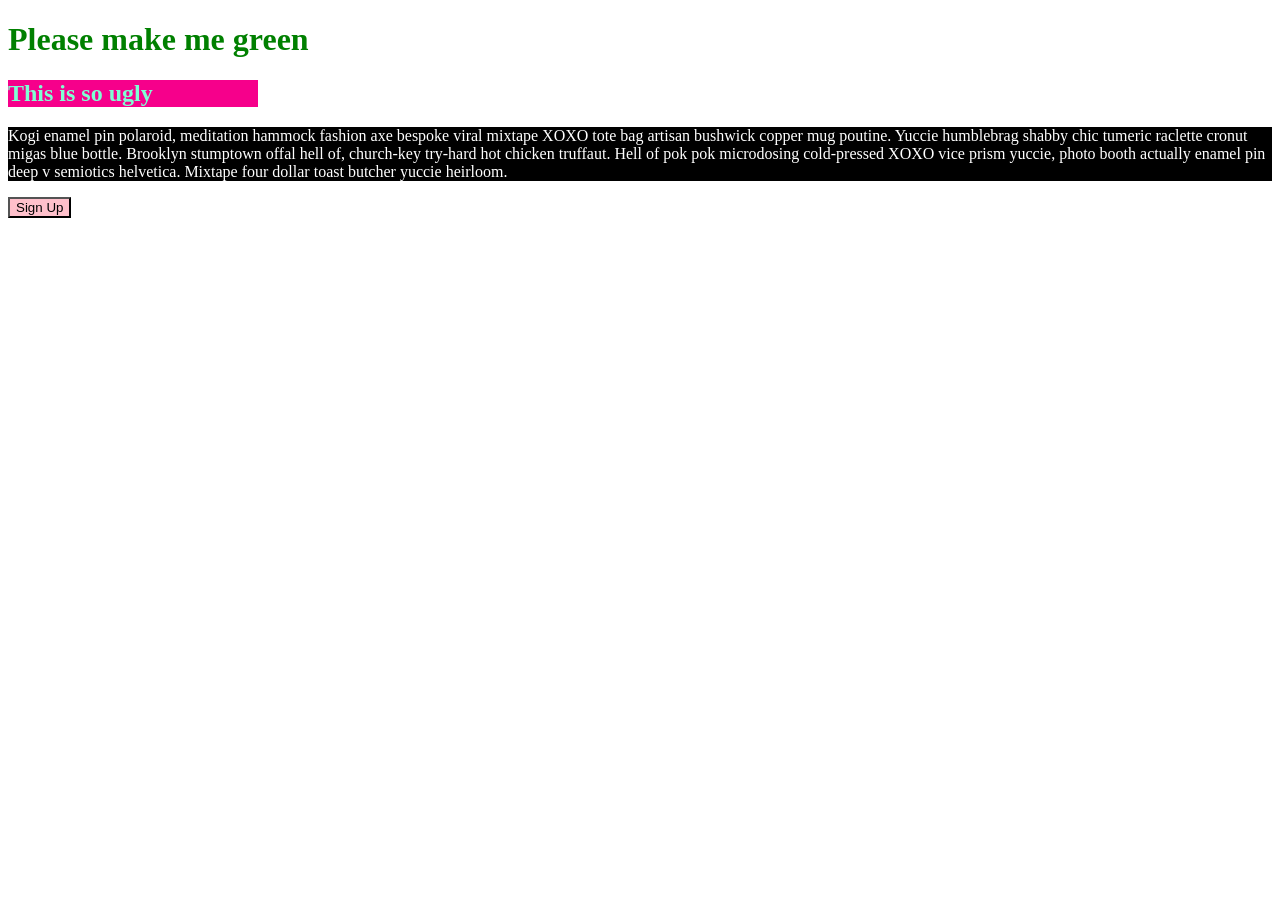
<file: Exercicios/index.html>
<!DOCTYPE html>
<html lang="en">
  <head>
    <title>Hey!</title>
    <link rel="stylesheet" href="style.css">
  </head>
  <body>
    <h1>Please make me green</h1>
    <h2>This is so ugly</h2>
    <p>
      Kogi enamel pin polaroid, meditation hammock fashion axe bespoke viral
      mixtape XOXO tote bag artisan bushwick copper mug poutine. Yuccie
      humblebrag shabby chic tumeric raclette cronut migas blue bottle. Brooklyn
      stumptown offal hell of, church-key try-hard hot chicken truffaut. Hell of
      pok pok microdosing cold-pressed XOXO vice prism yuccie, photo booth
      actually enamel pin deep v semiotics helvetica. Mixtape four dollar toast
      butcher yuccie heirloom.
    </p>
    <button>Sign Up</button>
  </body>
</html>
</file>
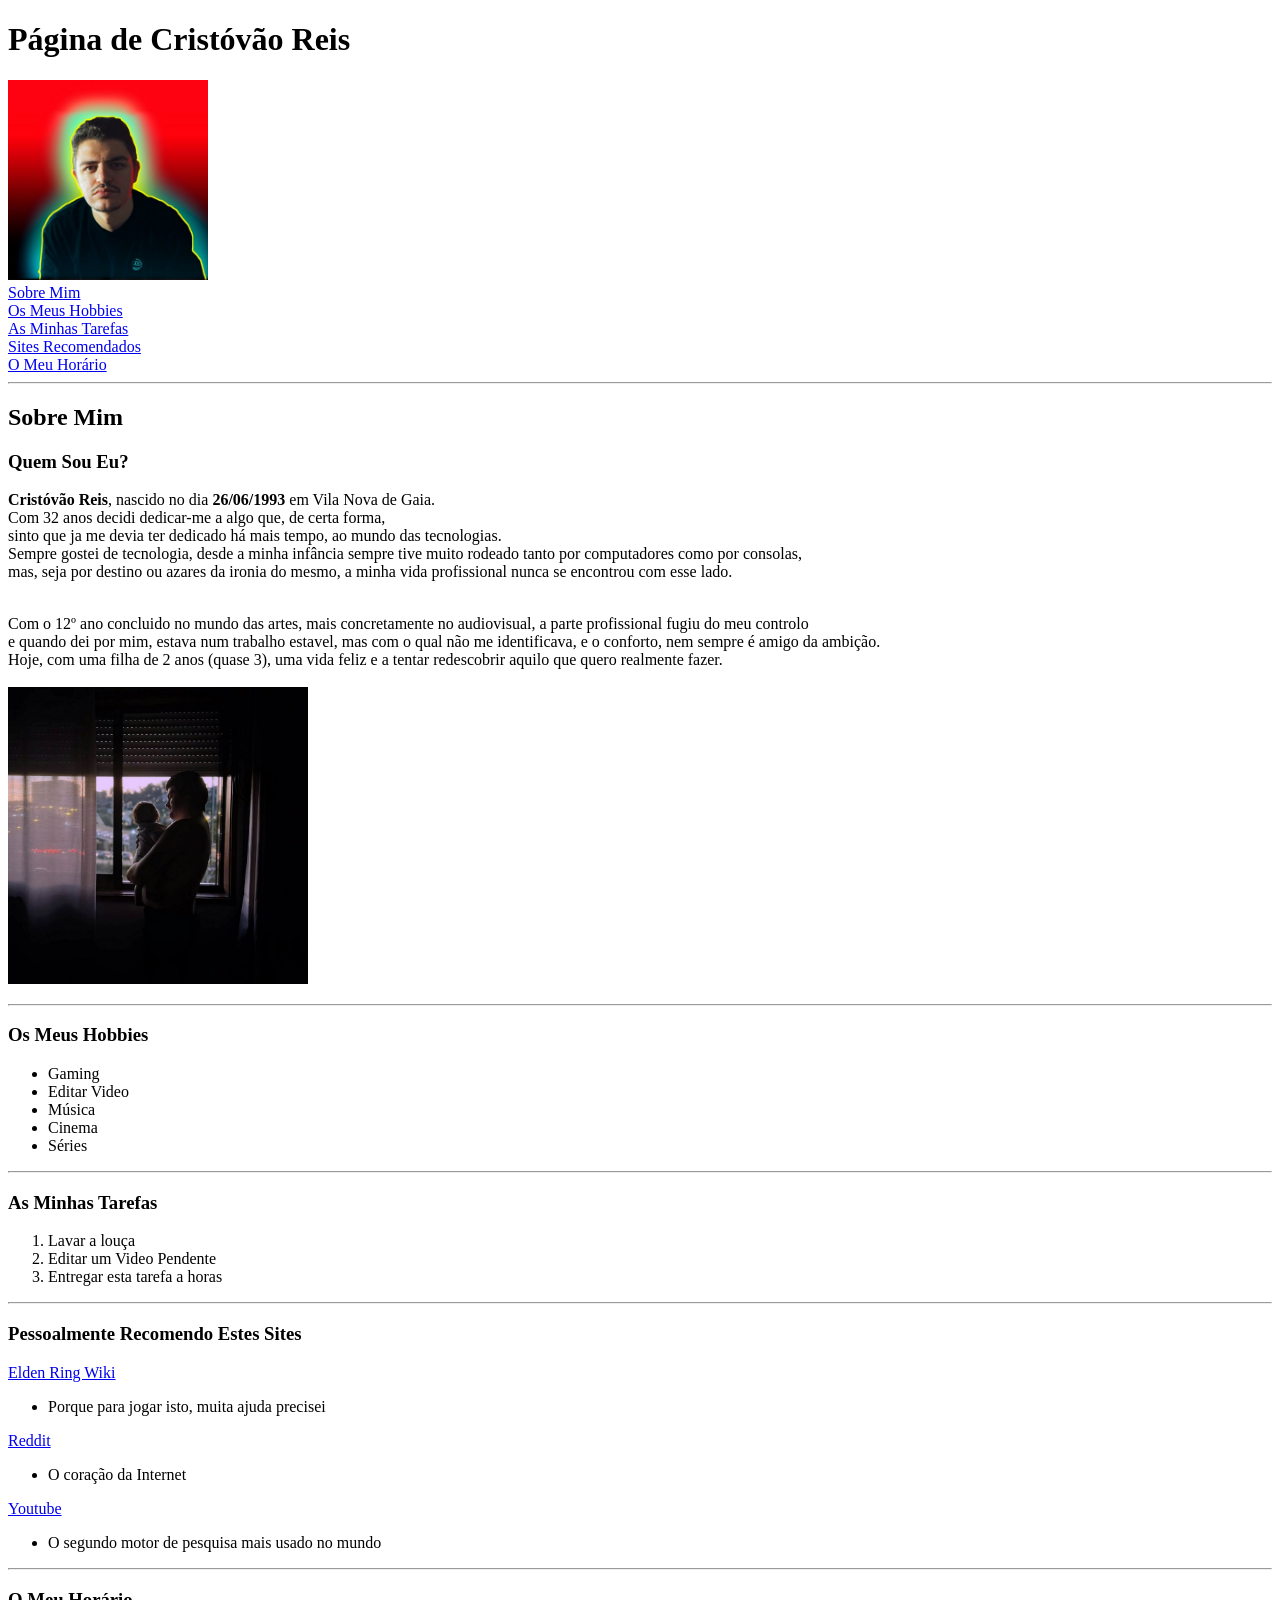
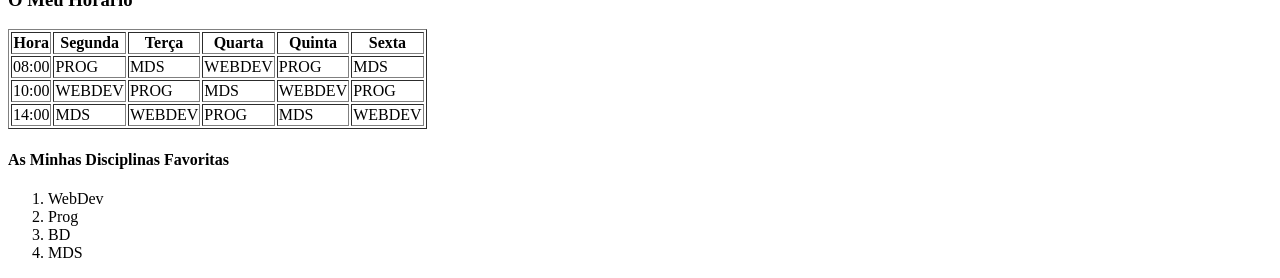
<file: Tarefa/index.html>
<!DOCTYPE html>
<html lang="en">

<head>
    <meta charset="UTF-8">
    <meta name="viewport" content="width=device-width, initial-scale=1.0">
    <title>Sobre Cristóvão Reis</title>
    <link rel="shortcut icon" href="imagens/channels4_profile.jpg" type="image/x-icon">
</head>

<body>
    <h1>Página de Cristóvão Reis</h1>
    <img src="imagens/channels4_profile.jpg" width="200">
    <br>

    <!-- Links Navegação -->
    <section>
        <a href="#sobreMim">Sobre Mim</a>
        <br>
        <a href="#hobbies">Os Meus Hobbies</a>
        <br>
        <a href="#tarefas">As Minhas Tarefas</a>
        <br>
        <a href="#sites">Sites Recomendados</a>
        <br>
        <a href="#horario">O Meu Horário</a>
        <hr>
    </section>
    <p>
        <!-- Parágrafo sobre mim -->
    <h2 id="sobreMim">Sobre Mim</h2>

    <div>
        <h3>Quem Sou Eu?</h3>
        <b>Cristóvão Reis</b>, nascido no dia <b>26/06/1993</b> em Vila Nova de Gaia.
        <br>Com 32 anos decidi dedicar-me a algo que, de certa forma,
        <br>sinto que ja me devia ter dedicado há mais tempo,
        ao mundo das tecnologias.
        <br>Sempre gostei de tecnologia, desde a minha infância sempre tive muito rodeado tanto
        por computadores como por consolas,
        <br>mas, seja por destino ou azares da ironia do mesmo, a minha vida profissional
        nunca se encontrou com esse lado.
        <p>
            <br>Com o 12º ano concluido no mundo das artes, mais concretamente no audiovisual, a parte profissional
            fugiu do
            meu
            controlo
            <br>e quando dei por mim, estava num trabalho estavel, mas com o qual não me identificava, e o conforto, nem
            sempre é
            amigo
            da ambição.
            <br>Hoje, com uma filha de 2 anos (quase 3), uma vida feliz e a tentar redescobrir aquilo que quero
            realmente
            fazer.

            <br><br> <img src="imagens/Captura de ecrã 2026-02-11 002007.png" width="300">

            <!-- Fim sobre mim -->
    </div>
    <hr>
    <!-- Secção "Os Meus Hobbies" -->
    <div>
        <h3 id="hobbies">Os Meus Hobbies</h3>

        <ul>
            <li>Gaming</li>
            <li>Editar Video</li>
            <li>Música</li>
            <li>Cinema</li>
            <li>Séries</li>
        </ul>
        <hr>
        <h3 id="tarefas">As Minhas Tarefas</h3>
        <ol>
            <li>Lavar a louça</li>
            <li>Editar um Video Pendente</li>
            <li>Entregar esta tarefa a horas</li>
        </ol>
        <!-- Fim Hobbies -->
        <hr>
    </div>
    <!-- Links que recomendo -->
    <section>
        <h3 id="sites"><b>Pessoalmente Recomendo Estes Sites</b></h3>
        <p>
            <a href="https://eldenring.wiki.fextralife.com/Elden+Ring+Wiki">Elden Ring Wiki</a>
        <ul>
            <li>Porque para jogar isto, muita ajuda precisei</li>
        </ul>
        <a href="https://www.reddit.com/">Reddit</a>
        <ul>
            <li>O coração da Internet</li>
        </ul>

        <a href="https://www.youtube.com">Youtube</a>
        <ul>
            <li>O segundo motor de pesquisa mais usado no mundo</li>
        </ul>
        </p>
        <!-- Fim Links -->
    </section>

    <hr>
    <!-- Horário -->
    <section>
        <h3 id="horario">O Meu Horário</h3>


        <table border="1">
            <tr>
                <th>Hora</th>
                <th>Segunda</th>
                <th>Terça</th>
                <th>Quarta</th>
                <th>Quinta</th>
                <th>Sexta</th>
            </tr>

            <tr>
                <td>08:00</td>
                <td>PROG</td>
                <td>MDS</td>
                <td>WEBDEV</td>
                <td>PROG</td>
                <td>MDS</td>
            </tr>

            <tr>
                <td>10:00</td>
                <td>WEBDEV</td>
                <td>PROG</td>
                <td>MDS</td>
                <td>WEBDEV</td>
                <td>PROG</td>
            </tr>

            <tr>
                <td>14:00</td>
                <td>MDS</td>
                <td>WEBDEV</td>
                <td>PROG</td>
                <td>MDS</td>
                <td>WEBDEV</td>
            </tr>
        </table>
        <!-- Extra:Lista disciplinas  -->
        <h4>As Minhas Disciplinas Favoritas</h4>
        <ol>
            <Li>WebDev</Li>
            <li>Prog</li>
            <li>BD</li>
            <li>MDS</li>
        </ol>
    </section>
    <!-- Fim Horário -->


</body>

</html>
</file>
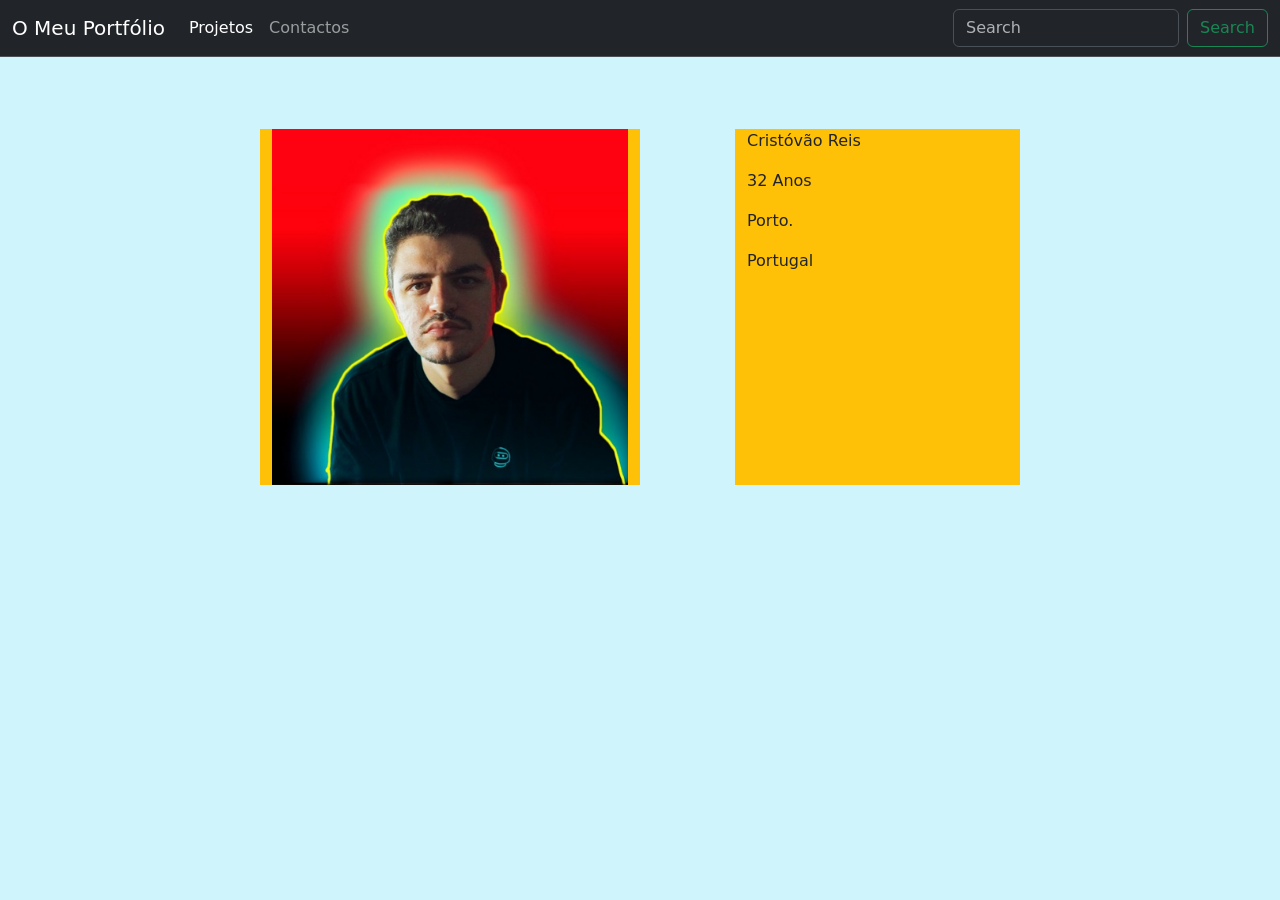
<file: Exercicios/Exercicio Bootstrap2/index.html>
<!DOCTYPE html>
<html lang="en">

<head>
    <meta charset="UTF-8">
    <meta name="viewport" content="width=device-width, initial-scale=1.0">
    <link href="https://cdn.jsdelivr.net/npm/bootstrap@5.3.8/dist/css/bootstrap.min.css" rel="stylesheet"
        integrity="sha384-sRIl4kxILFvY47J16cr9ZwB07vP4J8+LH7qKQnuqkuIAvNWLzeN8tE5YBujZqJLB" crossorigin="anonymous">
    <script src="https://cdn.jsdelivr.net/npm/bootstrap@5.3.8/dist/js/bootstrap.bundle.min.js"
        integrity="sha384-FKyoEForCGlyvwx9Hj09JcYn3nv7wiPVlz7YYwJrWVcXK/BmnVDxM+D2scQbITxI"
        crossorigin="anonymous"></script>

    <title>Portfólio</title>
</head>

<body class="bg-info-subtle">

    <!-- navegação -->
    <nav class="navbar navbar-expand-lg navbar bg-dark border-bottom border-body" data-bs-theme="dark">
        <div class="container-fluid">
            <a class="navbar-brand" href="#">O Meu Portfólio</a>
            <button class="navbar-toggler" type="button" data-bs-toggle="collapse"
                data-bs-target="#navbarSupportedContent" aria-controls="navbarSupportedContent" aria-expanded="false"
                aria-label="Toggle navigation">
                <span class="navbar-toggler-icon"></span>
            </button>
            <div class="collapse navbar-collapse" id="navbarSupportedContent">
                <ul class="navbar-nav me-auto mb-2 mb-lg-0">
                    <li class="nav-item">
                        <a class="nav-link active" aria-current="page" href="#">Projetos</a>
                    </li>
                    <li class="nav-item">
                        <a class="nav-link" href="">Contactos</a>
                    </li>
                </ul>
                <form class="d-flex" role="search">
                    <input class="form-control me-2" type="search" placeholder="Search" aria-label="Search" />
                    <button class="btn btn-outline-success" type="submit">Search</button>
                </form>
            </div>
        </div>
    </nav>
    <!-- fim da navegação -->
    <br>
    <!-- Sobre Mim -->
    <div class="container mt-5">

     
        <div class="row">
               <div class="col-2"></div>
            <div class="col-4 bg-warning align-items-center">
                <div><img src="./Imagens/channels4_profile.jpg" alt="" class="img-fluid"></div>
            </div>
            <div class="col-1"></div>
            
            <div class="col-3  text-start bg-warning">
                <p>Cristóvão Reis</p>
                <p>32 Anos <i class="bi bi-calendar-event"></i></p>
                <p>Porto.</p>
                <p>Portugal</p>                
            </div>
           
        </div>


    </div>

</body>

</html>
</file>
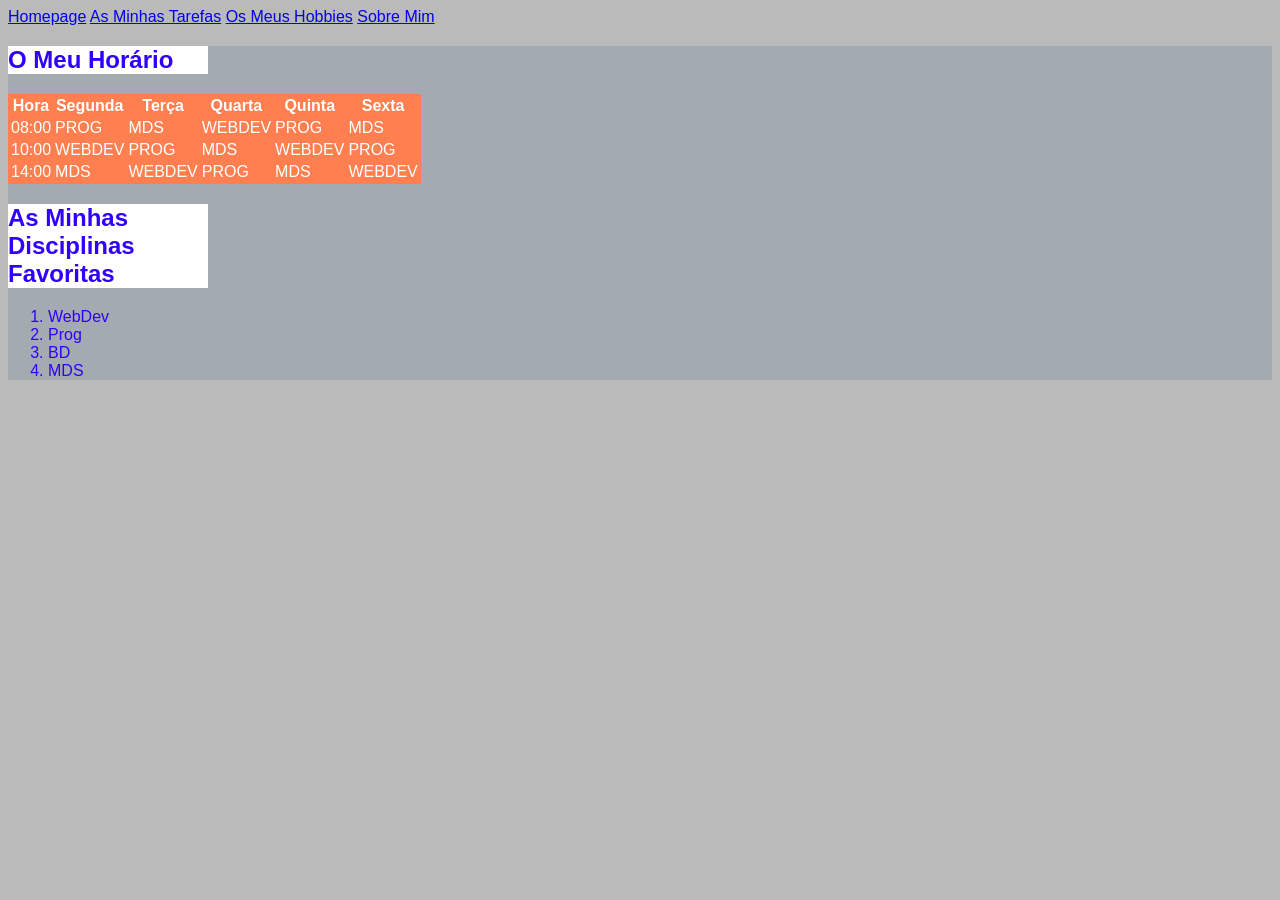
<file: horario.html>
<!DOCTYPE html>
<html lang="en">

<head>
    <meta charset="UTF-8">
    <meta name="viewport" content="width=device-width, initial-scale=1.0">
    <title>O Meu Horário</title>
    <link rel="stylesheet" href="style.css">
</head>

<body>
    <!-- Horário -->

    <nav id="nav2">

        <a href="./index.html"> Homepage</a>

        <a href="./tarefas.html">As Minhas Tarefas</a>

        <a href="./meushobbies.html">Os Meus Hobbies</a>
        <a href="./sobre-mim.html">Sobre Mim</a>
    </nav>

    <section id="container">

        <h1 id="horario">O Meu Horário</h1>

        <table>
            <tr>
                <th>Hora</th>
                <th>Segunda</th>
                <th>Terça</th>
                <th>Quarta</th>
                <th>Quinta</th>
                <th>Sexta</th>
            </tr>

            <tr>
                <td>08:00</td>
                <td>PROG</td>
                <td>MDS</td>
                <td>WEBDEV</td>
                <td>PROG</td>
                <td>MDS</td>
            </tr>

            <tr>
                <td>10:00</td>
                <td>WEBDEV</td>
                <td>PROG</td>
                <td>MDS</td>
                <td>WEBDEV</td>
                <td>PROG</td>
            </tr>

            <tr>
                <td>14:00</td>
                <td>MDS</td>
                <td>WEBDEV</td>
                <td>PROG</td>
                <td>MDS</td>
                <td>WEBDEV</td>
            </tr>
        </table>
        <!-- Extra:Lista disciplinas  -->
        <h1>As Minhas Disciplinas Favoritas</h4>
            <ol>
                <Li>WebDev</Li>
                <li>Prog</li>
                <li>BD</li>
                <li>MDS</li>
            </ol>
    </section>
    <!-- Fim Horário -->
</body>

</html>
</file>
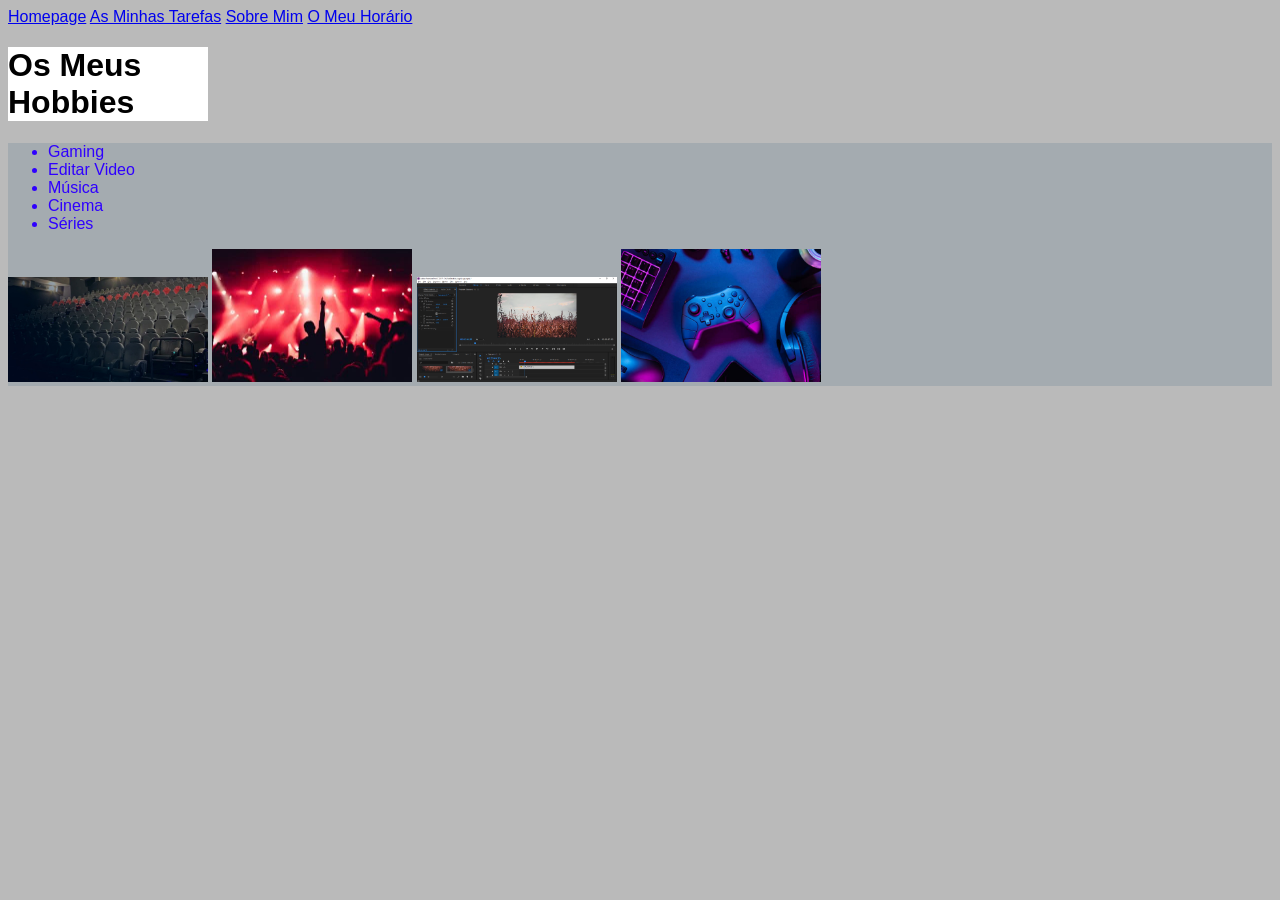
<file: meushobbies.html>
<!DOCTYPE html>
<html lang="en">

<head>
    <meta charset="UTF-8">
    <meta name="viewport" content="width=device-width, initial-scale=1.0">
    <title>Meus Hobbies</title>
    <link rel="stylesheet" href="style.css">
</head>

<body>
    <!-- Secção "Os Meus Hobbies" -->
    <nav id="nav2">

        <a href="./index.html"> Homepage</a>

        <a href="./tarefas.html">As Minhas Tarefas</a>

        <a href="./sobre-mim.html">Sobre Mim</a>

        <a href="./horario.html">O Meu Horário</a>
    </nav>


    <h1 id="titulo-hobbies">Os Meus Hobbies</h1>
    <section id="container2">
        <ul id="lista">
            <li>Gaming</li>
            <li>Editar Video</li>
            <li>Música</li>
            <li>Cinema</li>
            <li>Séries</li>
        </ul>
        <div id="imagens">
            <img src="./imagens/elcroteingles.jpg" width="200">
            <img src="./imagens/ef84adc1.jpg" width="200">
            <img src="./imagens/f47f1da8-a022-4feb-b107-f2d13ca28a61.png" width="200">
            <img src="./imagens/istockphoto-1560833158-612x612.jpg" width="200">
        </div>
    </section>
    <!-- Fim Hobbies -->
</body>

</html>
</file>
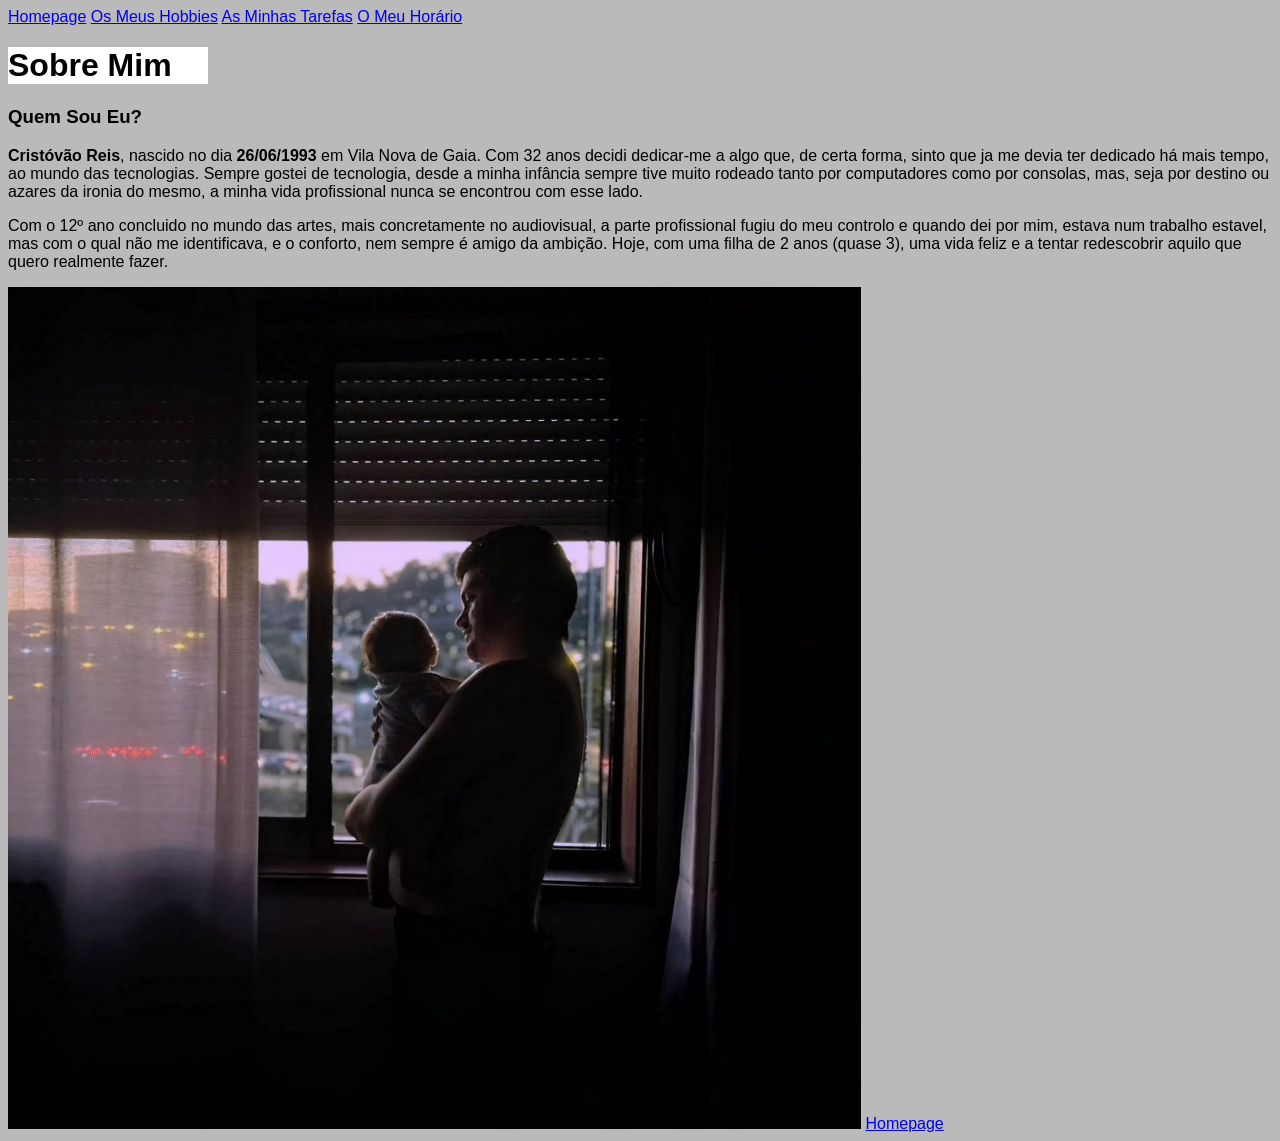
<file: sobre-mim.html>
<!DOCTYPE html>
<html lang="en">

<head>
    <meta charset="UTF-8">
    <meta name="viewport" content="width=device-width, initial-scale=1.0">
    <title>Sobre Mim</title>
    <link rel="stylesheet" href="style.css">
</head>

<body>
    <!-- barra navegaçao -->

    <nav id="nav2">
        <a href="./index.html">Homepage</a>
        
        <a href="./meushobbies.html"> Os Meus Hobbies</a>

        <a href="./tarefas.html">As Minhas Tarefas</a>

        <a href="./horario.html">O Meu Horário</a>

    </nav>


    <!-- Parágrafo sobre mim -->

    <div class="menu">


        <h1>Sobre Mim</h1>


        <h3>Quem Sou Eu?</h3>
        <p>
            <b>Cristóvão Reis</b>, nascido no dia <b>26/06/1993</b> em Vila Nova de Gaia.
            Com 32 anos decidi dedicar-me a algo que, de certa forma,
            sinto que ja me devia ter dedicado há mais tempo,
            ao mundo das tecnologias.
            Sempre gostei de tecnologia, desde a minha infância sempre tive muito rodeado tanto
            por computadores como por consolas,
            mas, seja por destino ou azares da ironia do mesmo, a minha vida profissional
            nunca se encontrou com esse lado.
        </p>
        <p>
            Com o 12º ano concluido no mundo das artes, mais concretamente no audiovisual, a parte profissional
            fugiu do
            meu
            controlo
            e quando dei por mim, estava num trabalho estavel, mas com o qual não me identificava, e o conforto, nem
            sempre é
            amigo
            da ambição.
            Hoje, com uma filha de 2 anos (quase 3), uma vida feliz e a tentar redescobrir aquilo que quero
            realmente
            fazer.
        </p>
        <img id="foto" src="imagens/Captura de ecrã 2026-02-11 002007.png">

        <a id="back" href="./index.html">Homepage
        </a>
        <!-- Fim sobre mim -->

    </div>
</body>

</html>
</file>
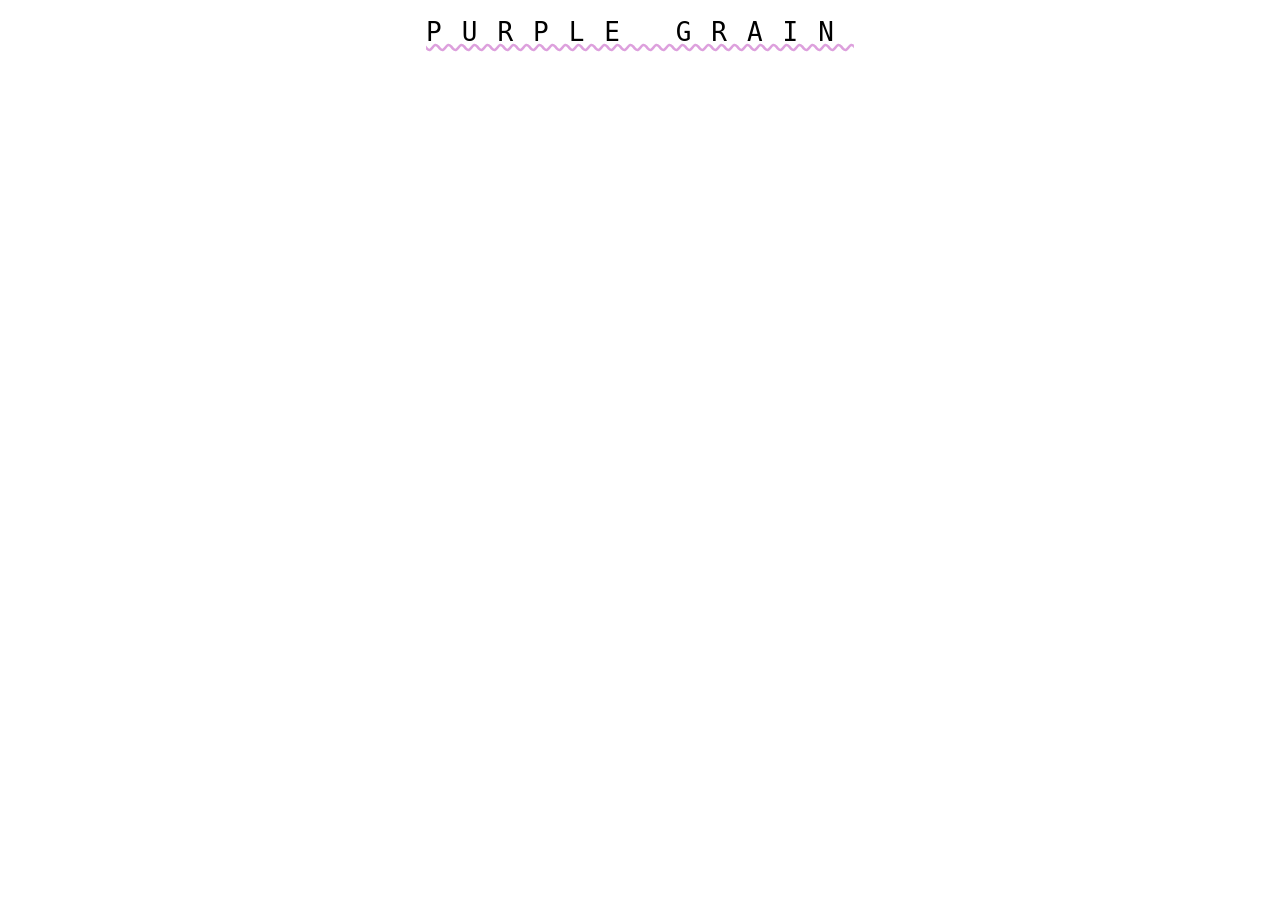
<file: Exercicios/purplegrain.html>
<!DOCTYPE html>
<html lang="en">
<head>
    <meta charset="UTF-8">
    <meta name="viewport" content="width=device-width, initial-scale=1.0">
    <title>Document</title>
    <link rel="stylesheet" href="purplegrain.css">
</head>
<body>
    <h1>Purple Grain</h1>
</body>
</html>
</file>
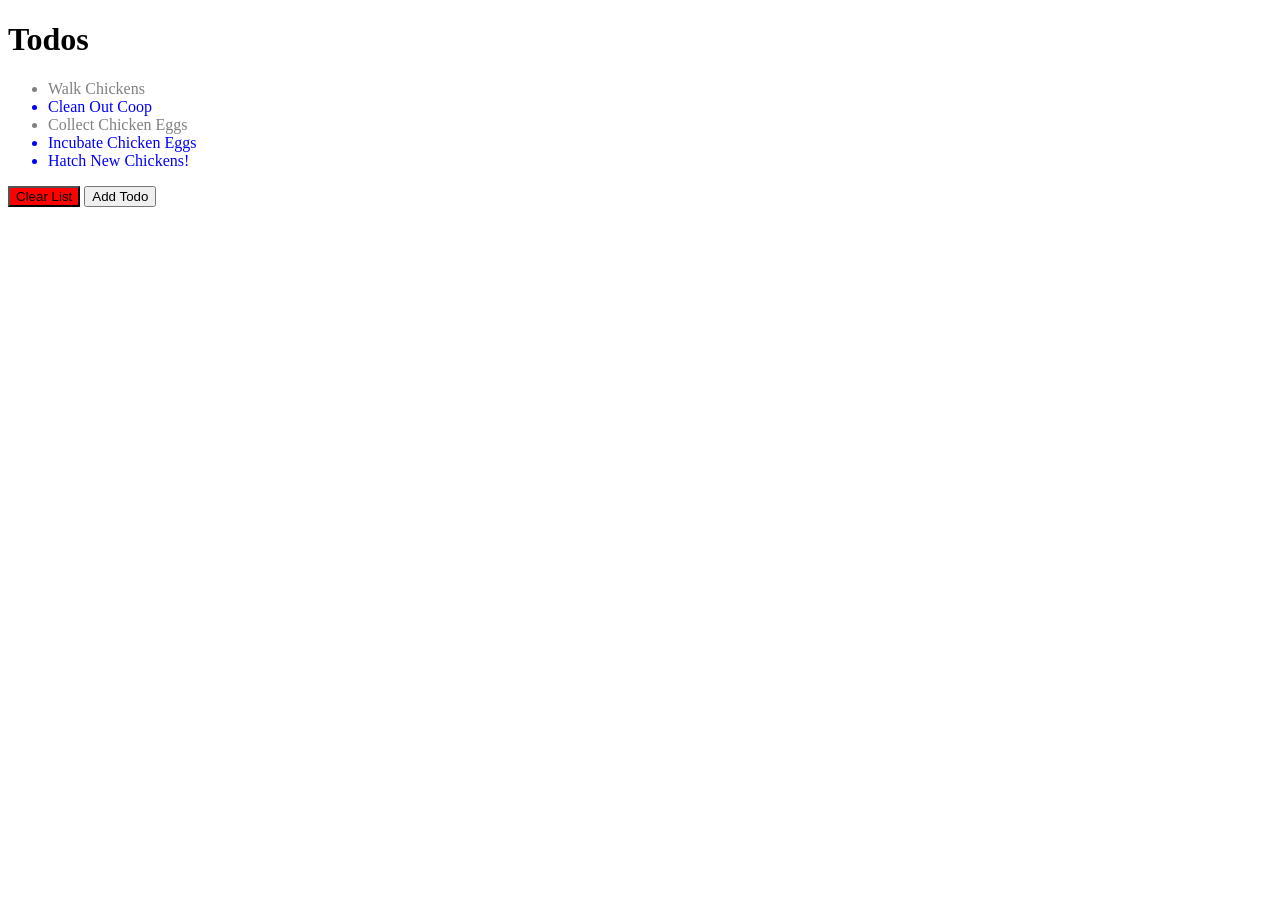
<file: Exercicios/todos.html>
<!DOCTYPE html>
<html lang="en">
  <head>
    <meta charset="UTF-8" />
    <meta name="viewport" content="width=device-width, initial-scale=1.0" />
    <title>Document</title>
    <link rel="stylesheet" href="todos.css">
  </head>
  <body>
    <h1 class="red">Todos</h1>
    <ul>
      <li class="done">Walk Chickens</li>
      <li>Clean Out Coop</li>
      <li class="done">Collect Chicken Eggs</li>
      <li>Incubate Chicken Eggs</li>
      <li>Hatch New Chickens!</li>
    </ul>
    <button id="clear">Clear List</button>
    <button>Add Todo</button>
  </body>
</html>
</file>
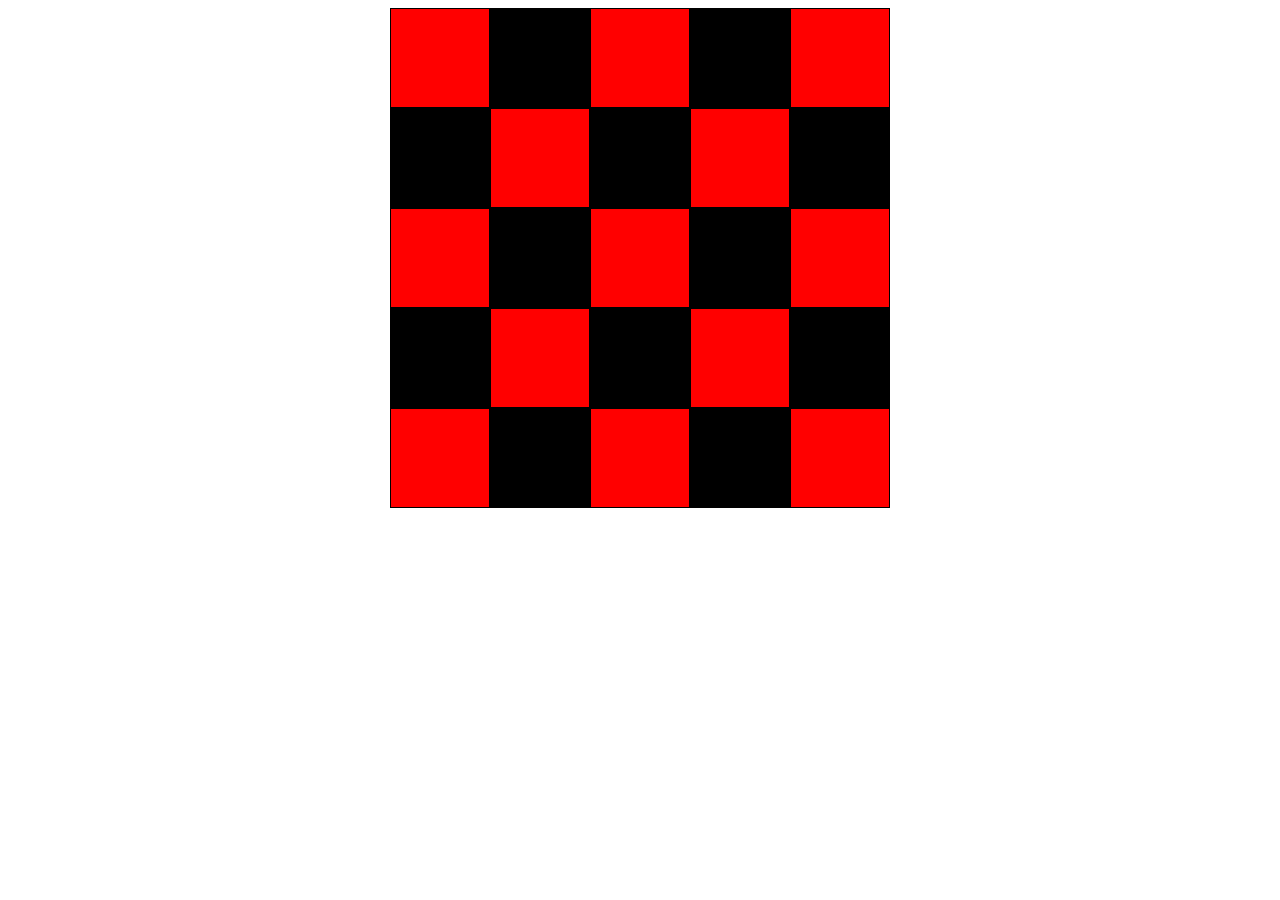
<file: Exercicios/Exercecio Xadrez/xadrez.html>
<!DOCTYPE html>
<html lang="en">
  <head>
    <meta charset="UTF-8" />
    <meta name="viewport" content="width=device-width, initial-scale=1.0" />
    <link rel="stylesheet" href="xadrez.css">
    <title>Document</title>
  </head>
  <body>
    <style>
      .square {
        width: 100px;
        height: 100px;
        box-sizing: border-box;
        border: 1px solid black;
      }
 
      #board {
        display: flex;
        margin: 0 auto;
        width: 500px;
        flex-wrap: wrap;
      }

    </style>

    <div id="board">
      <div class="square"></div>
      <div class="square"></div>
      <div class="square"></div>
      <div class="square"></div>
      <div class="square"></div>
      <div class="square"></div>
      <div class="square"></div>
      <div class="square"></div>
      <div class="square"></div>
      <div class="square"></div>
      <div class="square"></div>
      <div class="square"></div>
      <div class="square"></div>
      <div class="square"></div>
      <div class="square"></div>
      <div class="square"></div>
      <div class="square"></div>
      <div class="square"></div>
      <div class="square"></div>
      <div class="square"></div>
      <div class="square"></div>
      <div class="square"></div>
      <div class="square"></div>
      <div class="square"></div>
      <div class="square"></div>
    </div>
  </body>
</html>
</file>
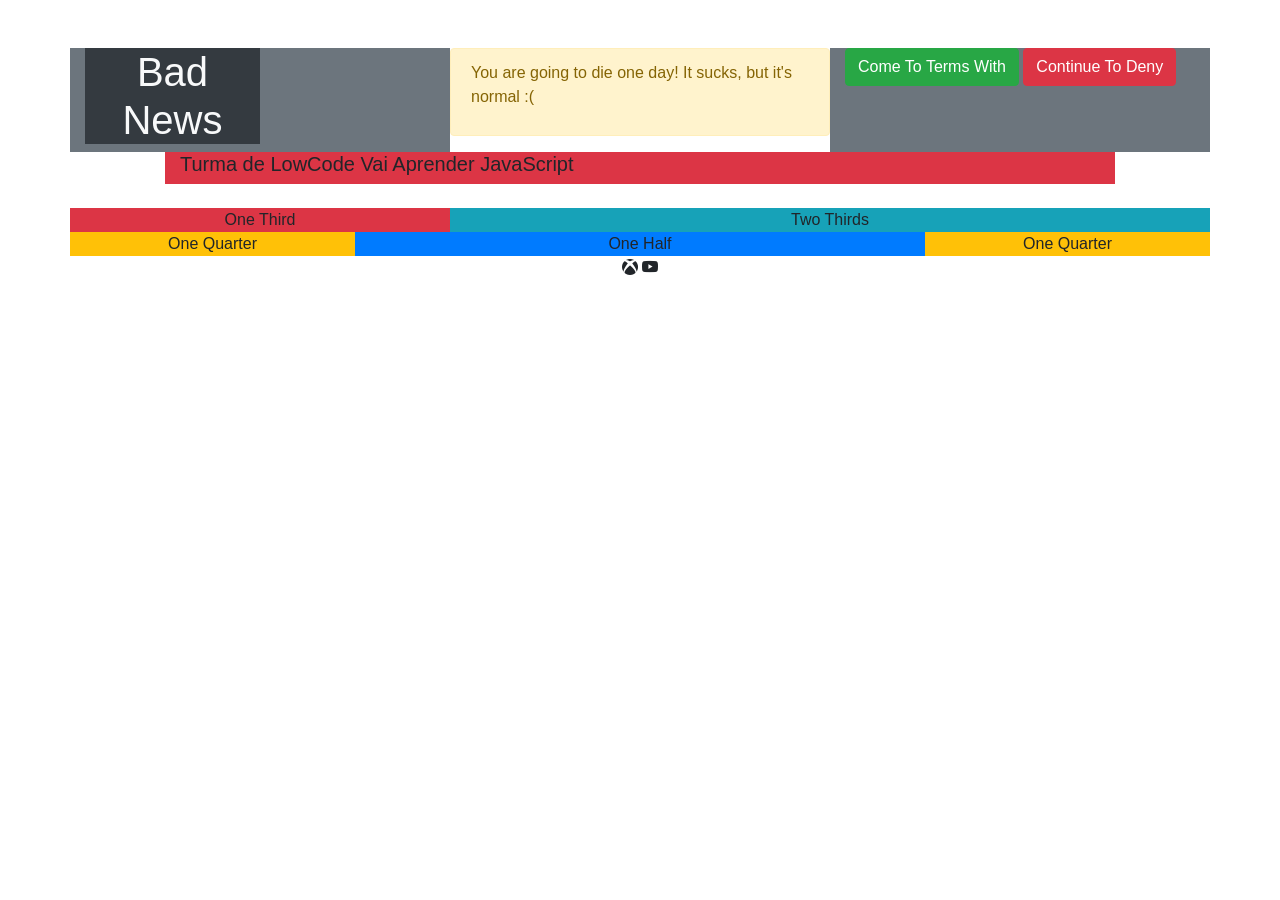
<file: Exercicios/Exercicio Bootstrap/bootstrap.html>
<!DOCTYPE html>
<html>

<head>
    <title>Bootstrap Buttons Exercise</title>
    <!--INCLUDING BOOTSTRAP-->
    <link rel="stylesheet" href="https://stackpath.bootstrapcdn.com/bootstrap/4.5.2/css/bootstrap.min.css" />
    <link rel="stylesheet" href="https://cdn.jsdelivr.net/npm/bootstrap-icons@1.13.1/font/bootstrap-icons.min.css">
</head>

<body>
    <section class="container mt-5">
        <div class="row">
            <div class="col-6 col-md-4 bg-secondary">
                <h1 class="text-light bg-dark text-center w-50">Bad News</h1>
            </div>


            <div class="alert alert-warning col-6 col-md-4" role="alert">You are going to die one day! It sucks, but
                it's normal :(

            </div>

            <div class="col bg-secondary">
                <button type="button" class="btn btn-success">Come To Terms With</button>
                <button type="button" class="btn btn-danger">Continue To Deny</button>
            </div>
        </div>
        <div class="row">
            <div class="col"></div>
            <div class="col-10 col-4 bg-danger">
                <h5>Turma de LowCode Vai Aprender JavaScript</h5>
            </div>
            <div class="col"></div>
        </div>
    </section>
    <br>
    <!-- Exercicio -->
    <section>
        <div class="container text-center">
            <div class="row">
                <div class="col-4 bg-danger">
                    One Third
                </div>
                <div class="col-8 bg-info">
                    Two Thirds
                </div>

            </div>
            <div class="row">
                <div class="col-3 bg-warning">
                    One Quarter
                </div>

                <div class="col col-md-6 bg-primary">
                    One Half
                </div>
                <div class="col col-md-3 bg-warning">
                    One Quarter
                </div>

            </div>
              <i class="bi bi-xbox"></i>
              <i class="bi bi-youtube"></i>
        </div>
      
    </section>
</body>

</html>
</file>
<file: Exercicios/style.css>
h1{
    color: green;
}

h2{ 
    background-color: rgb(246, 0, 139);
    color: aquamarine;
    width: 250px;
}

p{
    background-color: #000000;
    color: #FFFFFF;
}

button{
    background-color: pink;
    color: red #FF0000;

}
</file>
<file: style.css>
h1 {
      background-color: rgb(255, 255, 255);
      width: 200px;

  }

  section {
      background-color: rgb(164, 171, 176);
      color: rgb(47, 0, 255);

  }

  table {
      background-color: coral;
      color: white;

  }

  body {
      font-family: 'Gill Sans', 'Gill Sans MT', Calibri, 'Trebuchet MS', sans-serif;

  }



  #pangolin-special {
      background-color: green;
      color: rgb(253, 253, 253);
  }

  .yellow-class {
      color: yellow;
  }

  /* Outros Seletores */

  div>h2 {
      color: rgb(0, 234, 255);
  }

  /* seletor de estados */

  #nav:hover {
      background-color: aqua;
  }

  body {
      background-color: rgb(186, 186, 186);
  }

  #nav {
      color: blue;

  }

  h6 {
      color: yellow;
  }

  #image-box {

      display:flex
      width: 300px;
      height: 300px;
      background-color: rgb(165, 234, 255);
      border: solid white 2px;
      border-radius: 5%;
     margin: auto;
  }

  #presentation-box {
      display: flex
      width: 300px;
      height: 200px;
      background-color: beige;
      border: solid 3px white;
      border-radius: 3%;
      padding: 50px 15px 0px 15px;
      text-align: center;
      margin: 5% auto;
  }

  #menu {
      position: fixed;
      left: 1250px;
  }

  /* *media queries (aplicação visual em casos especificos: mobile, print) sempr eno fim do documento */
  @media print {
      #nav {
          display: none;
      }

  }

  @media (min-width:500px){
    #image-box{
        background-color: brown;
    }

  }
</file>
<file: Exercicios/purplegrain.css>
h1 {
    text-transform: uppercase;
    font-family: monospace;
    text-align: center;
    font-weight: 100;
    text-height: 40px;
    letter-spacing: 20px;
    text-decoration: underline wavy plum
}
</file>
<file: Exercicios/todos.css>
ul{color:
     blue;}

.done{color:
     gray;}

#clear{background-color: red;}
</file>
<file: Exercicios/Exercecio Xadrez/xadrez.css>
.square:nth-of-type(even){
    background-color: rgb(0, 0, 0);
}

.square:nth-of-type(odd){
    background-color: rgb(255, 0, 0);
}
</file>
